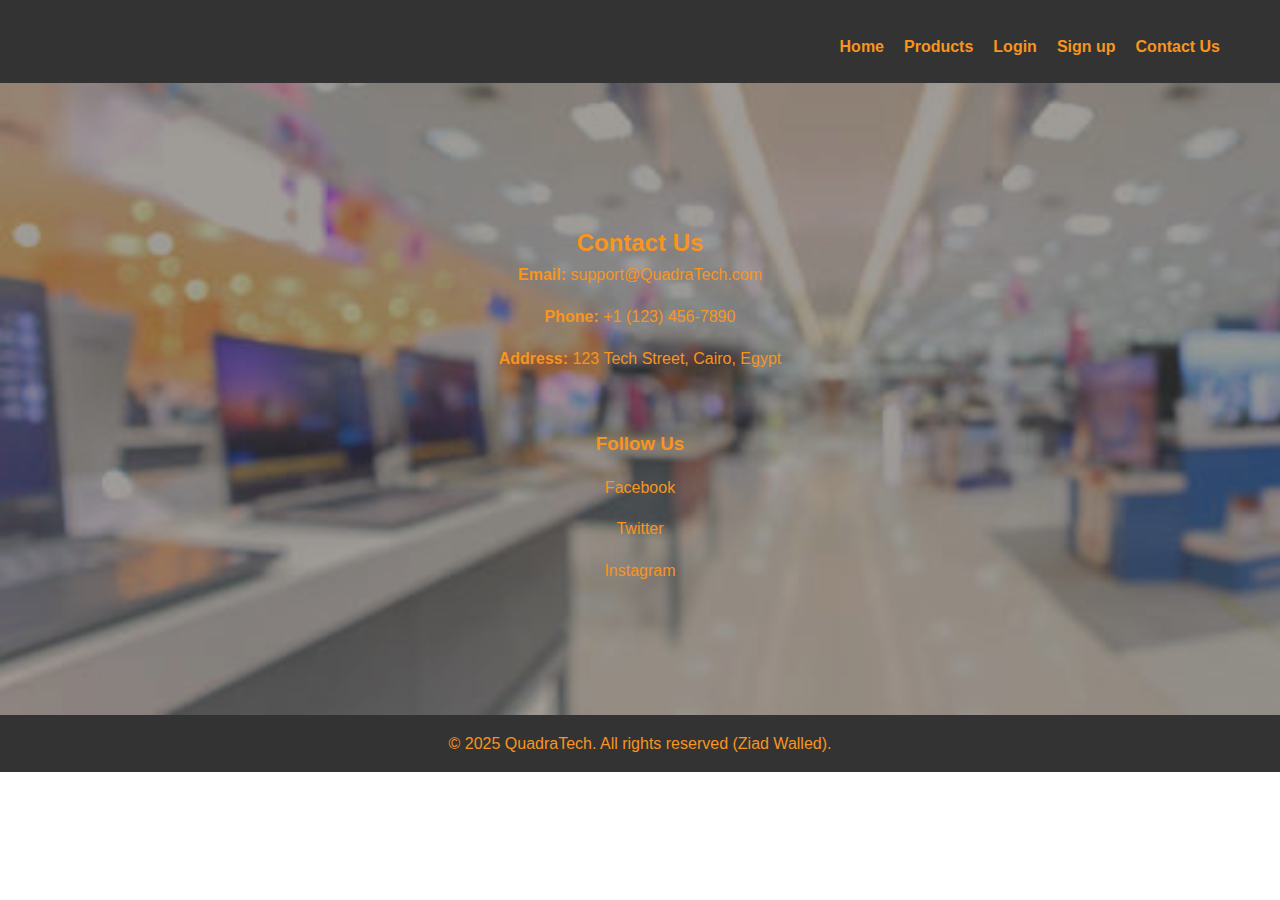
<file: contact.html>
<!DOCTYPE html>
<html lang="en">
<head>
    <meta charset="UTF-8">
    <meta name="viewport" content="width=device-width, initial-scale=1.0">
    <title>QuadraTech - Contact Us</title>
    <link rel="stylesheet" href="styles.css">
    <link rel="icon" href="logo.png">
</head>
<body>
    <header>
        <div class="container">
            <a href="index.html"> 
                <div class="logo">

            </a> 
            <nav>
                <ul>
                    <li><a href="index.html">Home</a></li>
                    <li><a href="products.html">Products</a></li>
                    <li><a href="login.html">Login</a></li>
                    <li><a href="register.html">Sign up</a></li>
                    <li><a href="contact.html">Contact Us</a></li>
                </ul>
            </nav>
        </div>
    </header>
    <section class="login">
        <br><br><br>
        <div class="container">
            <h2>Contact Us</h2>
            <div class="login-form">
                <p><strong>Email:</strong> support@QuadraTech.com</p>
                <p><strong>Phone:</strong> +1 (123) 456-7890</p>
                <p><strong>Address:</strong> 123 Tech Street, Cairo, Egypt</p>
                <br>
                <h3>Follow Us</h3>
                <p><a href="https://facebook.com/QuadraTech" target="_blank">Facebook</a></p>
                <p><a href="https://twitter.com/QuadraTech" target="_blank">Twitter</a></p>
                <p><a href="https://instagram.com/QuadraTech" target="_blank">Instagram</a></p>
                <br><br>
            </div>
        </div>
    </section>
    <footer>
        <div class="container">
            <p>&copy; 2025 QuadraTech. All rights reserved (Ziad Walled).</p>
        </div>
    </footer>
</body>
</html>
</file>
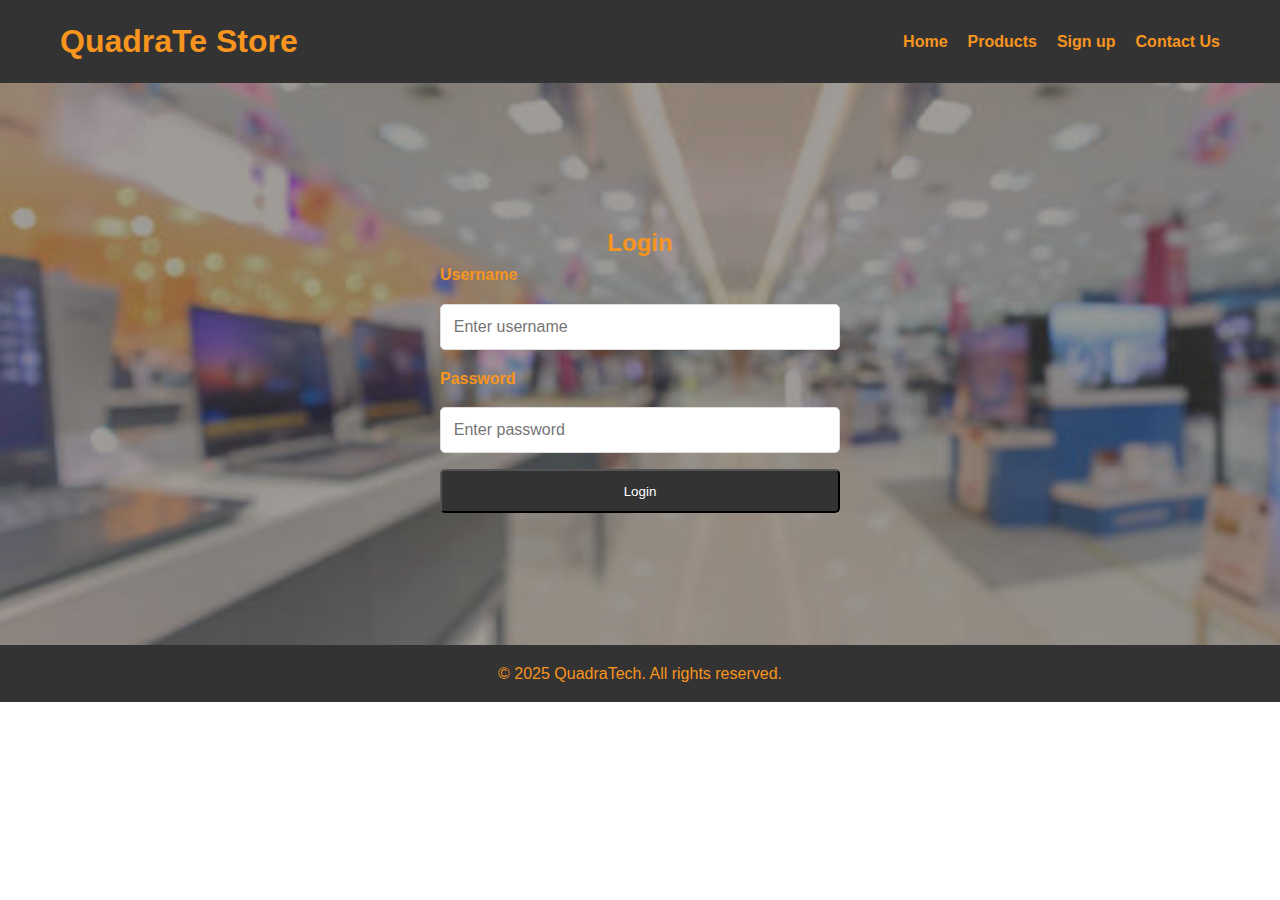
<file: login.html>
<!-- login.html -->
<!DOCTYPE html>
<html lang="en">
<head>
    <meta charset="UTF-8">
    <meta name="viewport" content="width=device-width, initial-scale=1.0">
    <title>QuadraTech - Login</title>
    <link rel="stylesheet" href="styles.css">
    <link rel="icon" href="logo.png">
</head>
<body>
    <header>
        <div class="container">
            <a href="index.html">
              <div class="logo">
                QuadraTe Store
              </div>
            </a>
            <nav>
                <ul>
                    <li><a href="index.html">Home</a></li>
                    <li><a href="products.html">Products</a></li>
                    <li><a href="register.html">Sign up</a></li>
                    <li><a href="contact.html">Contact Us</a></li>
                </ul>
            </nav>
        </div>
    </header>
    <section class="login">
        <br><br><br>

        <div class="container">
            <h2>Login</h2>
            <div class="login-form">
                <label for="username">Username</label>
                <input type="text" id="username" placeholder="Enter username">
                <label for="password">Password</label>
                <input type="password" id="password" placeholder="Enter password">
                <button class="btn">Login</button>
                <br><br>
            </div>
        </div>
    </section>
    <footer>
        <div class="container">
            <p>&copy; 2025 QuadraTech. All rights reserved.</p>
        </div>
    </footer>
</body>
</html>
</file>
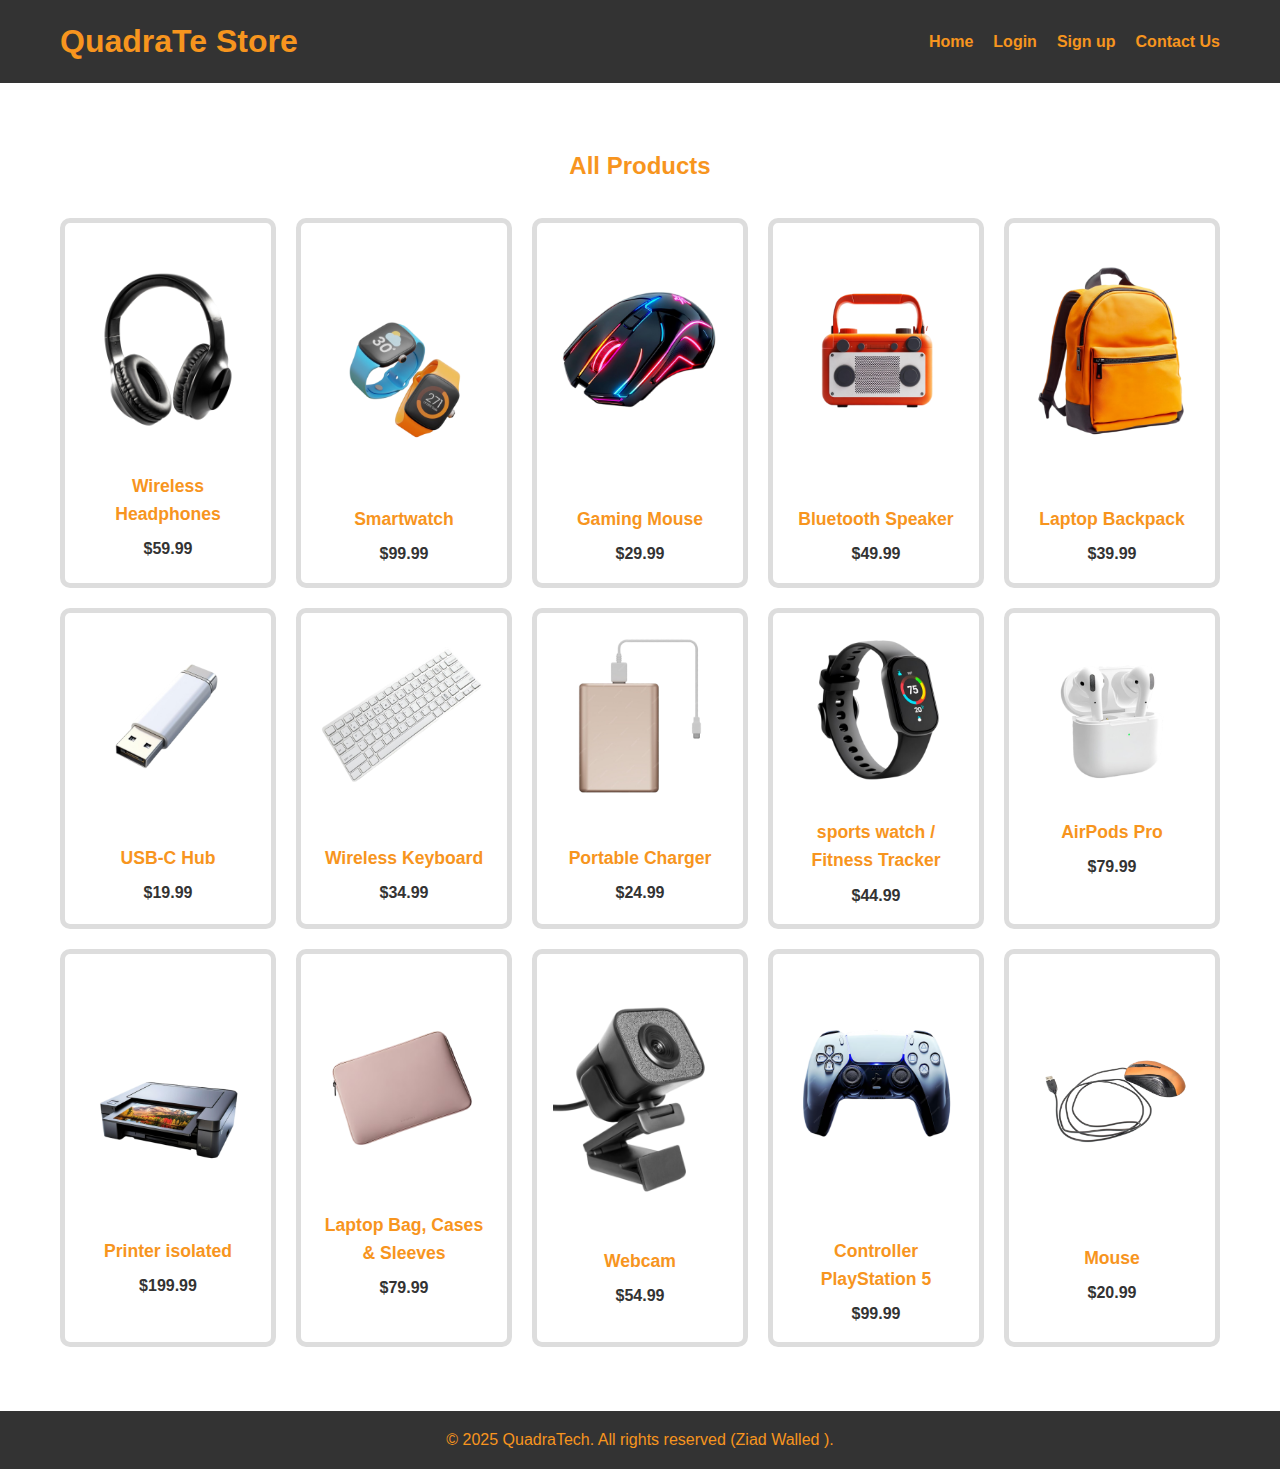
<file: products.html>
<!-- products.html -->
<!DOCTYPE html>
<html lang="en">

<head>
    <meta charset="UTF-8" />
    <meta name="viewport" content="width=device-width, initial-scale=1.0" />
    <title>QuadraTech - Products</title>
    <link rel="stylesheet" href="styles.css" />
    <link rel="icon" href="logo.png" />
</head>

<body>
    <header>
        <div class="container">
            <a href="index.html">
              <div class="logo">
                QuadraTe Store
              </div>
            </a>
            <nav>
                <ul>
                    <li><a href="index.html">Home</a></li>
                    <li><a href="login.html">Login</a></li>
                    <li><a href="register.html">Sign up</a></li>
                    <li><a href="contact.html">Contact Us</a></li>
                </ul>
            </nav>
        </div>
    </header>

    <section class="products">
        <div class="container">
            <h2>All Products</h2>
            <div class="product-grid">
                <div class="product-card">
                    <img src="products/Wireless Headphones.png" alt="Wireless Headphones" />
                    <h3>Wireless Headphones</h3>
                    <p>$59.99</p>
                </div>
                <div class="product-card">
                    <br /><br />
                    <img src="products/Smartwatch.png" alt="Smartwatch" />
                    <br /><br />
                    <h3>Smartwatch</h3>
                    <p>$99.99</p>
                </div>
                <div class="product-card">
                    <br>
                    <img src="products/Gaming Mouse.png" alt="Gaming Mouse" />
                    <br><br><br>
                    <h3>Gaming Mouse</h3>
                    <p>$29.99</p>
                </div>
                <div class="product-card">
                    <br>
                    <img src="products/Bluetooth Speaker.png" alt="Bluetooth Speaker" />
                    <br><br><br>
                    <h3>Bluetooth Speaker</h3>
                    <p>$49.99</p>
                </div>
                <div class="product-card">
                    <br>
                    <img src="products/Laptop Backpack.png" alt="Laptop Backpack" />
                    <br><br><br>
                    <h3>Laptop Backpack</h3>
                    <p>$39.99</p>
                </div>
                <div class="product-card">
                    <img src="products/USB-C Hub.png" alt="USB-C Hub" />
                    <br><br>
                    <h3>USB-C Hub</h3>
                    <p>$19.99</p>
                </div>
                <div class="product-card">
                    <img src="products/Wireless Keyboard.png" alt="Wireless Keyboard" />
                    <br><br>
                    <h3>Wireless Keyboard</h3>
                    <p>$34.99</p>
                </div>
                <div class="product-card">
                    <img src="products/Portable Charger.png" alt="Portable Charger" />
                    <br><br>
                    <h3>Portable Charger</h3>
                    <p>$24.99</p>
                </div>
                <div class="product-card">
                    <img src="products/sports watch.png" alt="Fitness Tracker" />
                    <br>
                    <h3>sports watch / Fitness Tracker</h3>
                    <p>$44.99</p>
                </div>
                <div class="product-card">
                    <img src="products/AirPods Pro.png" alt="AirPods Pro" />
                    <br>
                    <h3>AirPods Pro</h3>
                    <p>$79.99</p>
                </div>
                <div class="product-card">
                    <br><br>
                    <img src="products/Printer isolated.png" alt="Printer isolated" />
                    <br><br>
                    <h3>Printer isolated</h3>
                    <p>$199.99</p>
                </div>
                <div class="product-card">
                    <br>
                    <img src="products/laptop bag.png" alt="laptop bag" />
                    <br><br>
                    <h3>Laptop Bag, Cases & Sleeves</h3>
                    <p>$79.99</p>
                </div>
                <div class="product-card">
                    <img src="products/Webcam.png" alt="Webcam" />
                    <h3>Webcam</h3>
                    <p>$54.99</p>
                </div>
                <div class="product-card">
                    <br>
                    <img src="products/Controller for PlayStation 5.png" alt=" Controller for PlayStation 5" />
                    <br><br><br>
                    <h3> Controller PlayStation 5</h3>
                    <p>$99.99</p>
                </div>
                <div class="product-card">
                    <br><br>
                    <img src="products/Mouse.png" alt="Mouse" />
                    <br>
                    <br><br><br>
                    <h3>Mouse</h3>
                    <p>$20.99</p>
                </div>
            </div>
        </div>
    </section>

    <footer>
        <div class="container">
            <p>&copy; 2025 QuadraTech. All rights reserved (Ziad Walled ).</p>
        </div>
    </footer>
</body>

</html>
</file>
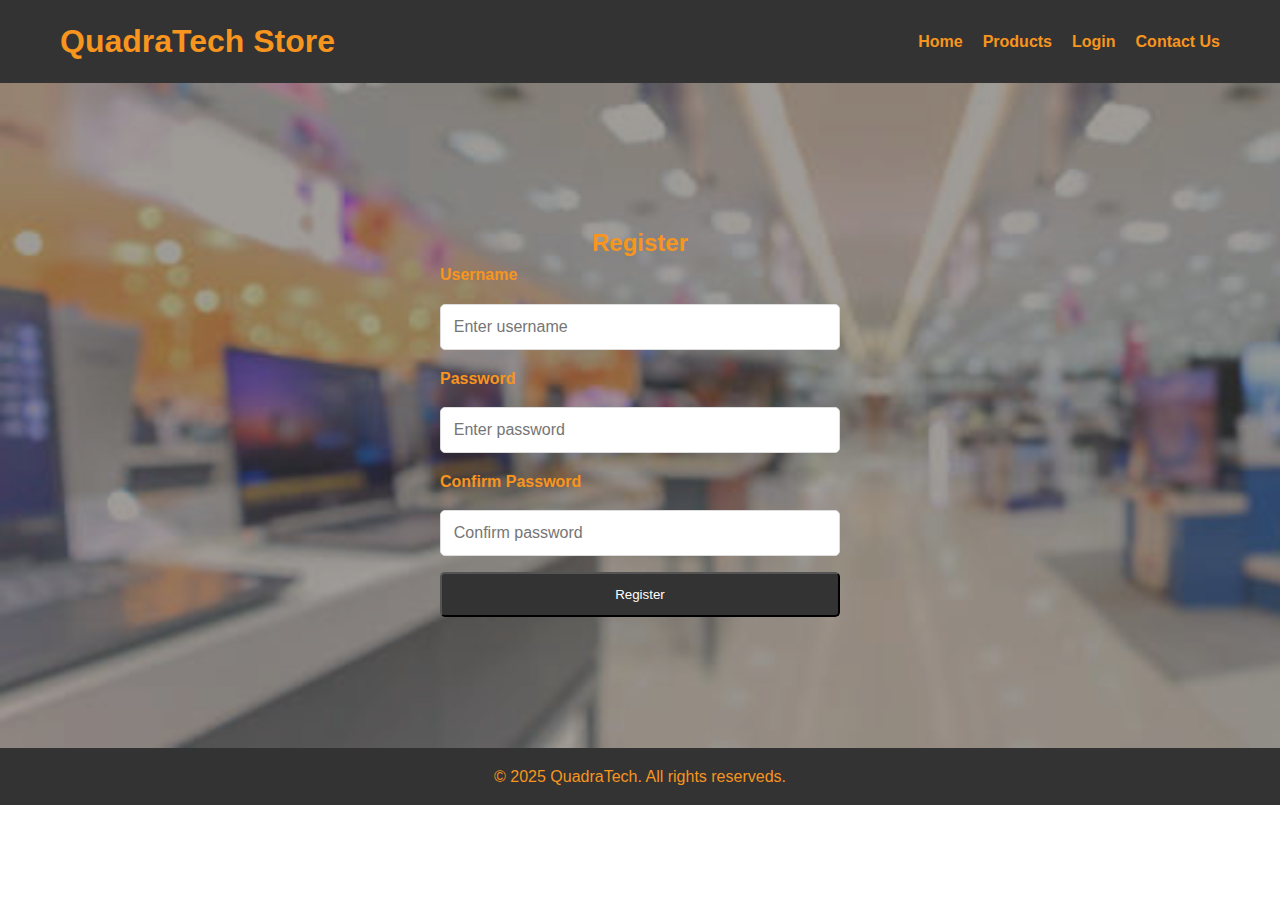
<file: register.html>
<!DOCTYPE html>
<html lang="en">
<head>
    <meta charset="UTF-8">
    <meta name="viewport" content="width=device-width, initial-scale=1.0">
    <title>QuadraTech - Register</title>
    <link rel="stylesheet" href="styles.css">
    <link rel="icon" href="logo.png">
</head>
<body>
    <header>
        <div class="container">
            <a href="index.html">
              <div class="logo">
                QuadraTech Store
              </div>
            </a>
            </a> 
            <nav>
                <ul>
                    <li><a href="index.html">Home</a></li>
                    <li><a href="products.html">Products</a></li>
                    <li><a href="login.html">Login</a></li>
                    <li><a href="contact.html">Contact Us</a></li>
                </ul>
            </nav>
        </div>
    </header>
    <section class="login">
        <br><br><br>
        <div class="container">
            <h2>Register</h2>
            <div class="login-form">
                <label for="username">Username</label>
                <input type="text" id="username" placeholder="Enter username">
                <label for="password">Password</label>
                <input type="password" id="password" placeholder="Enter password">
                <label for="confirm-password">Confirm Password</label>
                <input type="password" id="confirm-password" placeholder="Confirm password">
                <button class="btn">Register</button>
                <br><br>
            </div>
        </div>
    </section>
    <footer>
        <div class="container">
            <p>&copy; 2025 QuadraTech. All rights reserveds.</p>
        </div>
    </footer>
</body>
</html>
</file>
<file: styles.css>
* {
    margin: 0;
    padding: 0;
    box-sizing: border-box;
    font-family: Arial, sans-serif;
}

body {
    line-height: 1.6;
    
}

.container {
    max-width: 1200px;
    margin: 0 auto;
    padding: 0 20px;
    color: #f7951e;
}

header {
    background: #333;
    color: #f7951e;
    padding: 1rem 0;
}

header .container {
    display: flex;
    justify-content: space-between;
    align-items: center;
}

.logo {
    font-size: 2rem;
    font-weight: 900;
    display: flex;
    align-items: center;
    
}
a {
    text-decoration: none;
    color: #f7951e;
}
.logoimg {
    width: 50px;
    height: auto;
    margin-right: 10px;
}

nav ul {
    list-style: none;
    display: flex;
    gap: 20px;
}

nav ul li a {
    color: #f7951e;
    text-decoration: none;
    font-size: 1rem;
    font-weight: 900;
    transition: transform 0.2s;

}

nav ul li a:hover {
    color: #555;
    transform: scale(1.05);

}

.hero {
    background-image: url("istockphoto.jpg");
    background-size: cover;
    background-color: rgba(52, 29, 1, 0.51);
    background-blend-mode: overlay;
    text-align: center;
    padding: 4rem 0;
}

.hero h1 {
    font-size: 2.5rem;
    margin-bottom: 1rem;
}

.hero p {
    font-size: 1.2rem;
    margin-bottom: 2rem;
}

.btn {
    display: inline-block;
    background: #333;
    color: #fff;
    padding: 0.8rem 1.5rem;
    text-decoration: none;
    border-radius: 5px;
    transition: transform 0.52s;

}

.btn:hover {
    background: #f7951e;
    transform: scale(1.09);
}

.featured, .products {
    padding: 4rem 0;
}

.featured h2, .products h2 {
    text-align: center;
    margin-bottom: 2rem;
}

.product-grid {
    display: grid;
    grid-template-columns: repeat(auto-fit, minmax(200px, 1fr));
    gap: 20px;
}

.product-card {
    text-align: center;
    padding: 1rem;
    border: 5px solid #ddd;
    border-radius: 10px;
    transition: transform 0.2s;
}

.product-card:hover {
    transform: scale(1.05);
}

.product-card img {
    max-width: 100%;
    height: auto;
}

.product-card h3 {
    margin: 0.5rem 0;
    font-size: 1.1rem;
}

.product-card p {
    color: #333;
    font-weight: bold;
}

.login {
    background-image: url("istockphoto.jpg");
    background-size: cover;
    background-color: rgba(10, 5, 0, 0.404);
    background-blend-mode: overlay;
    padding: 4rem 0;
    text-align: center;
}

.login-form {
    max-width: 400px;
    margin: 0 auto;
    display: flex;
    flex-direction: column;
    gap: 1rem;
}

.login-form label {
    text-align: left;
    font-weight: bold;
}

.login-form input {
    padding: 0.8rem;
    border: 1px solid #ddd;
    border-radius: 5px;
    font-size: 1rem;
}

footer {
    background: #333;
    color: #fff;
    text-align: center;
    padding: 1rem 0;
    
}

/* Responsive Design */
@media (max-width: 768px) {
    header .container {
        flex-direction: column;
        gap: 1rem;
    }

    nav ul {
        flex-direction: column;
        text-align: center;
    }

    .hero h1 {
        font-size: 2rem;
    }

    .hero p {
        font-size: 1rem;
    }

    .product-grid {
        grid-template-columns: repeat(auto-fit, minmax(150px, 1fr));
    }
}

@media (max-width: 480px) {
    .product-grid {
        grid-template-columns: 1fr;
    }

    .btn {
        padding: 0.6rem 1rem;
    }
}
</file>
